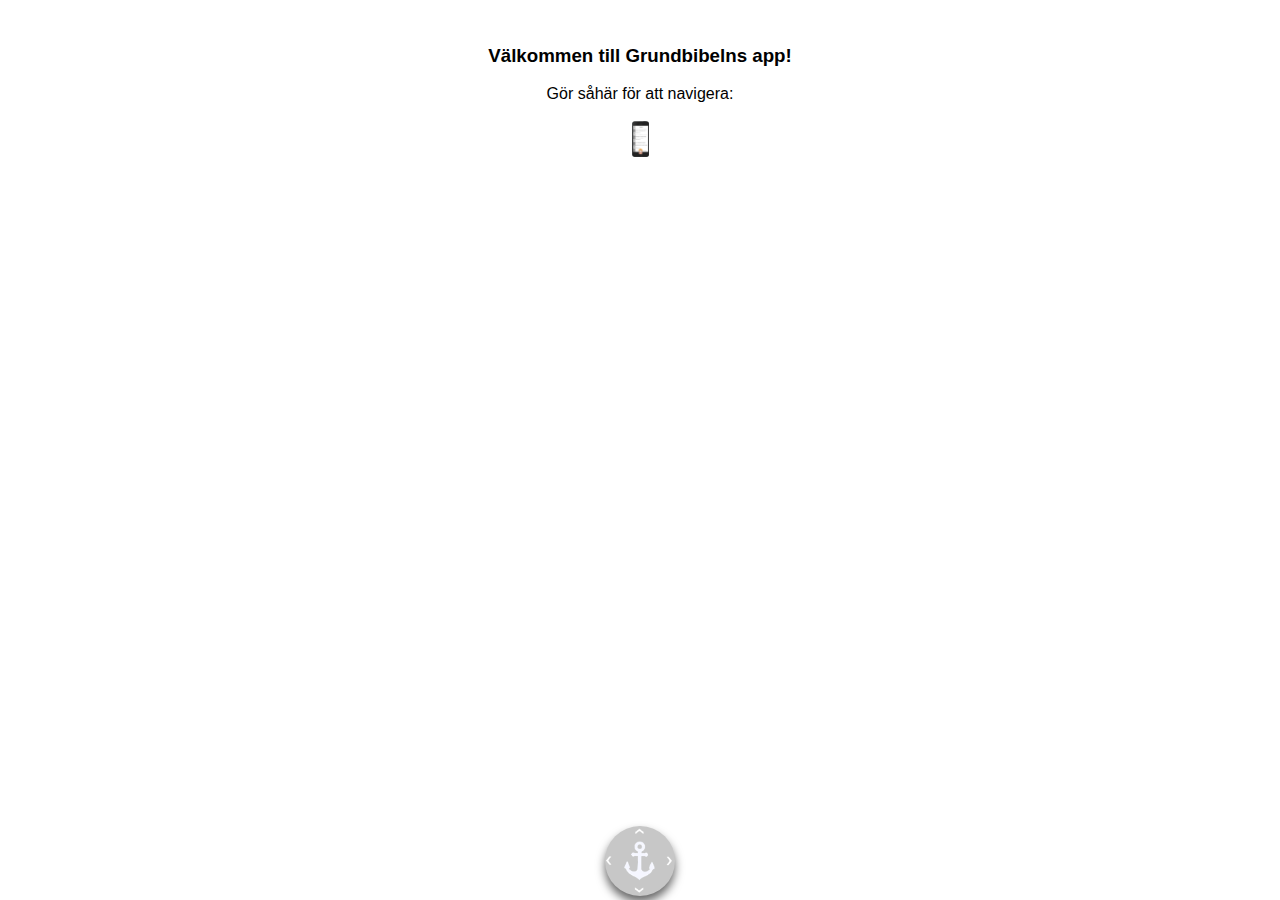
<file: index.html>
<html>
    <head>
    	<link rel="shortcut icon" href="favicon.ico">
    	<meta http-equiv="expires" content="0">
    	<link rel="manifest" href="/manifest.json">
    	<link rel="apple-touch-icon" href="logo.png">
    	<link rel="apple-touch-startup-image" href="logo.png">
    	<meta name="viewport" content="initial-scale=1.00, maximum-scale=1.00, user-scalable=no"/>
        <meta http-equiv="Content-Type" content="text/html; charset=utf-8">
        
        <meta http-equiv="Cache-Control" content="no-cache, no-store, must-revalidate" /> <meta http-equiv="Pragma" content="no-cache" /> <meta http-equiv="Expires" content="0" />
        <title>Grundbibeln</title>
        <style type="text/css">
            body, html
            {
                margin: 0; padding: 0; height: 100%; overflow: hidden;
            }

            #content
            {
                position:absolute; left: 0; right: 0; bottom: 0; top: 0px; 
            }
        </style>
        <script type="text/javascript" src="bible_menu.js" defer></script>
		<link rel="stylesheet" type="text/css" href="bible_menu.css">

		

    </head>
    <body>
        <div id="content" style="overflow-x: hidden;">
        	<div id="iframe-wrapper">
            	<iframe id="iframe" width="100%" height="100%" frameborder="0" src="about:blank"/>
        	</div>
        </div>
		
        <script>
		 if ('serviceWorker' in navigator) {
			console.log("Will the service worker register?");
			navigator.serviceWorker.register('service-worker.js')
			  .then(function(reg){
				console.log('Yes, registration succeeded. Scope is ' + reg.scope);
			 }).catch(function(err) {
				console.log("No it didn't. This happened:", err)
			});
		 }else{
			console.log("No serviceWorker support.");
		 }
		</script>
    </body>
    
</html>
</file>
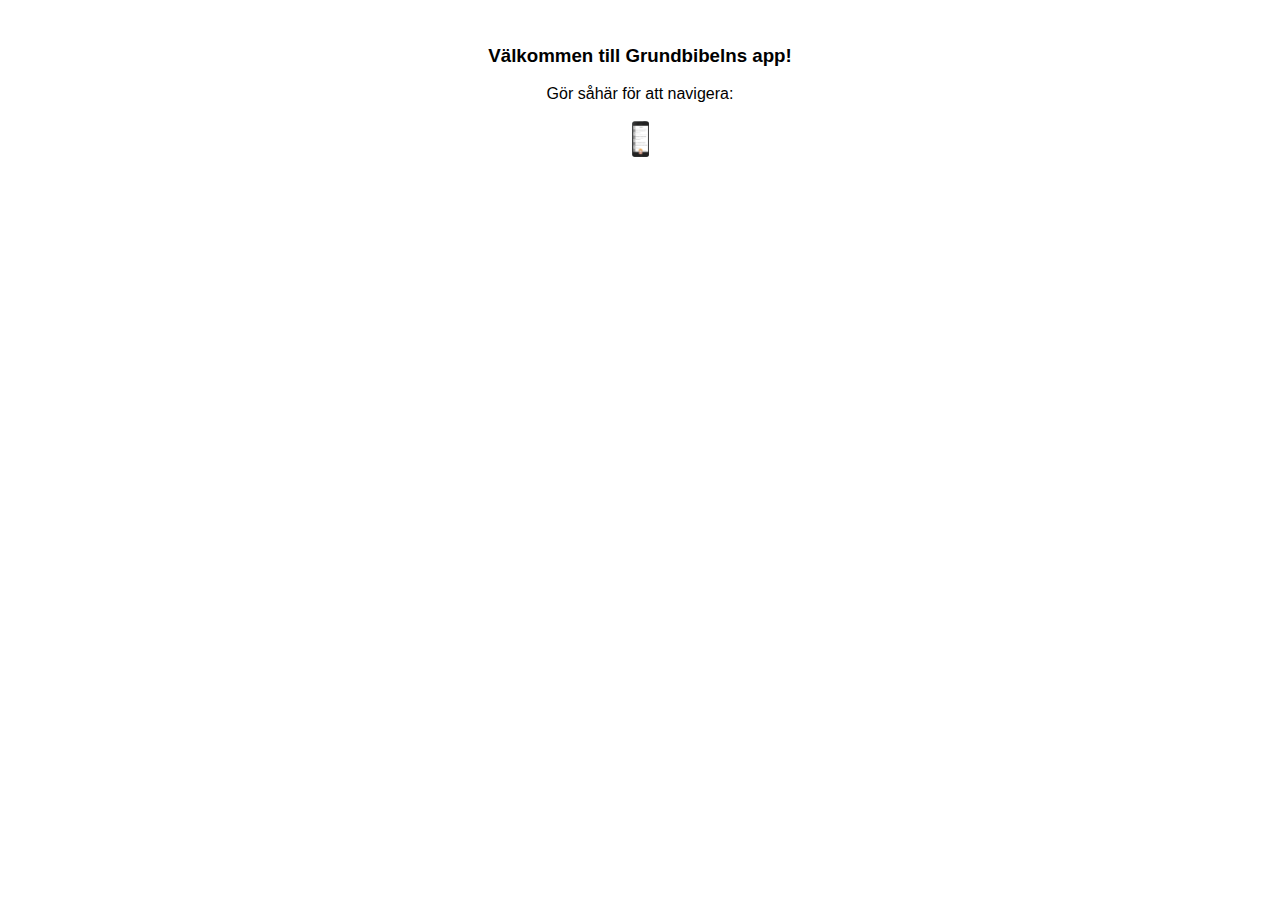
<file: intro.html>
<html>
    <head>
    <meta http-equiv="Content-Type" content="text/html; charset=utf-8">
        <meta http-equiv="Cache-Control" content="no-cache, no-store, must-revalidate" /> <meta http-equiv="Pragma" content="no-cache" /> <meta http-equiv="Expires" content="0" />
        <link rel="stylesheet" type="text/css" href="bible_menu.css">
        <meta name="viewport" content="initial-scale=1.00, maximum-scale=1.00, user-scalable=no"/>
    </head>
    <body>
        <div id="intro-content" class="center-content" style="overflow-x: hidden;">
            <div id="intro" class="centered-content">
                <br>
                <h3>Välkommen till Grundbibelns app!</h3>
                Gör såhär för att navigera:
                <br><br>
            </div>
            <div id="intro-image" class=centered-content">
            <br><br>
            </div>
        </div>
    </body>
</html>
</file>
<file: bible_menu.css>
.fab {
   background-repeat: no-repeat;
   width: 70px;
   height: 70px;
   background-color: #c7c7c7;
   border-radius: 50%;
   box-shadow: 0 6px 10px 0 #666;
   transition: all 0.0s cubic-bezier(0.32, 0.36, 1, 1);
   font-size: 50px;
   color: white;
   text-align: center;
   line-height: 70px;
   position: fixed;
   left: 50%;
   margin-left:-35px;
   bottom: 4px;
   cursor: grab;
   background-image: url(images/anchor.png);
   background-size: 46px;
   background-image: url(images/anchor4.png);
   background-size: 136px;
   background-position: center;
}

iframe{
    display: block;
}

#iframe-wrapper{
    -webkit-overflow-scrolling: touch;
  	overflow-y: scroll;
  	
}

iframe.loading{
    background-image: url("images/loading.gif");   
    background-repeat: no-repeat;
    background-position:center;
   }
 
.fab:hover {
   box-shadow: 0 6px 14px 0 #666;
}

.fab.clicked{
   color: rgba(255, 255, 255, 0);
   background-color:#8fc0ff99;
   background-image: url(images/anchor5.png);
   

   /*width:40px;
   height:40px;
   box-shadow: 0 0px 0px 0 #666;

   position: fixed;
   right: 60px;
   bottom: 60px;*/
   
   pointer-events: none;
   touch-action: none;
}

.fab.back{
   transition: all 0.2s ease-in-out;
}

.fab.hidden{
    background-color:rgba(255, 255, 255, 0);
}

.overlay.visible{
    position:fixed;
    /*width:100%;
    height:100%;*/
    left:0px;
    top:0px;
    background-color:rgba(255, 255, 255, 100);

}

.menu.visible{
    width: -webkit-fill-available;
    max-width: 500px;
    left:0px;
    background-color: rgba(230, 179, 255, 0.0);
    display: flex;
}

.menu{
    width:0px;
    position:fixed;
    height:100%;
    left:-70px;
    top:0px;
    width:0px;
    font-family: Muli,sans-serif;
    font-family: Helvetica Neue,Helvetica,Arial,sans-serif;
    font-weight: normal;
    font-size: x-small;
    transition: all 0.1s cubic-bezier(0.22, 0.61, 0.36, 1);
    /* overflow: hidden; */
    display:none;
}

.sections{
    /* background-color:Gray; */
    height:100%;
    /* display:inline-block; */
    border-right-color: #e5e5e5;
    border-right-style: solid;
    border-right-width: initial;
}

.section{
    height: 12.5%;
    max-height:200px;
    background-color: #e5e5e5;
    border-width:thin;
    border-color:black;
    cursor:grab;
    text-align:center;
    padding:0px 4px;
    /* color: #993300; */
}


.section.bright{
  background-color: #ffffff;
}

.section:hover,.section.hovering{
    background-color: #aed0fc;
}

.chapters{
    background-color: white;
    height: 100%;
    width: 0px;
    display:none;
    border-right-style: solid;
    border-right-width: initial;
    border-right-color: #e5e5e5;
    /* height: 480px; */
    /* max-height: 812px; */
    /* max-height: 483px; */
    /* font-family: multi,sans-serif; */
}

.chapters.visible{
    width: -webkit-fill-available;
    display:inline-block;
}


.booktitle{

height: 3vh;

color: black;

font-size: medium;

padding-left: 10px;

padding-top: 10px;
}

.chapter{
    height: max-content;
    border: 2px solid #ffffff00;
    text-align: -webkit-center;
    color: black;
    font-size: smaller;
    background: #e5e5e5;
    min-width: 20px;
    max-width: 20px;
}


.chapter:hover,.chapter.hovering{

    background: #aed0fc;
}

table{
    width: -webkit-fill-available;
}

/*iphone 4*/
@media (min-device-height: 380px)
    and (max-device-width : 320px)
{
    .chapter{
        height: 6.1vh;
    }
    #intro-image{
        height:100px;
    }
}

/*iphone 5*/
@media (min-device-height: 568px)
    and (max-device-width : 360px)
{
    .chapter{
        height: 6.5vh;
    }
}



/*iphone 6,7,8*/
@media (min-device-height: 667px)
and (max-device-width : 375px)
{
    .chapter{
        height: 6.5vh;
        max-width: unset;
    }
    .chapters.visible{
        max-width: unset;
    }
}

/*iphone 6,7,8 plus*/
@media (min-device-height: 736px)
and (max-device-width : 414px)
{
    .chapter{
        height: 6.5vh;
        max-width: unset;
    }
    .chapters.visible{
        max-width: unset;
    }
}

/*iphone 6,7,8 plus*/
@media (min-device-height: 812px)
and (max-device-width : 375px)
{
    .chapter{
        height: 6.5vh;
        max-width: unset;
    }
    .chapters.visible{
        max-width: unset;
    }
}

/*iphone X */
@media (min-device-height: 1024px)
and (max-device-width : 335px)
{
    .chapters.visible{
        max-width: 225px;
    }
    .chapter{
        max-width: unset;
        height: 4.5vh;
    }
}

/* laptop*/
@media (min-device-height: 500px)
and (min-device-width : 415px)
{
    .chapters.visible{
        max-width: 225px;
    }
    .chapter{
        max-width: unset;
        height: 4.5vh;
    }
}

.noselect{
  -webkit-touch-callout: none; /* iOS Safari */
    -webkit-user-select: none; /* Safari */
     -khtml-user-select: none; /* Konqueror HTML */
       -moz-user-select: none; /* Firefox */
        -ms-user-select: none; /* Internet Explorer/Edge */
            user-select: none; /* Non-prefixed version, currently
                                  supported by Chrome and Opera */
}

.center-content{
    text-align:center;
    margin: auto;
}

.centered-content{
    display: block;
    font-family: Muli,sans-serif;
    font-family: Helvetica Neue,Helvetica,Arial,sans-serif;
    
}

#intro-image{
    background-image:url("images/introduction-20.gif");
    background-size:contain;
    background-position:center;
    /* height:400px; */
    max-height:65%;
    background-repeat:no-repeat;
    height:-webkit-fill-available;
}
</file>
